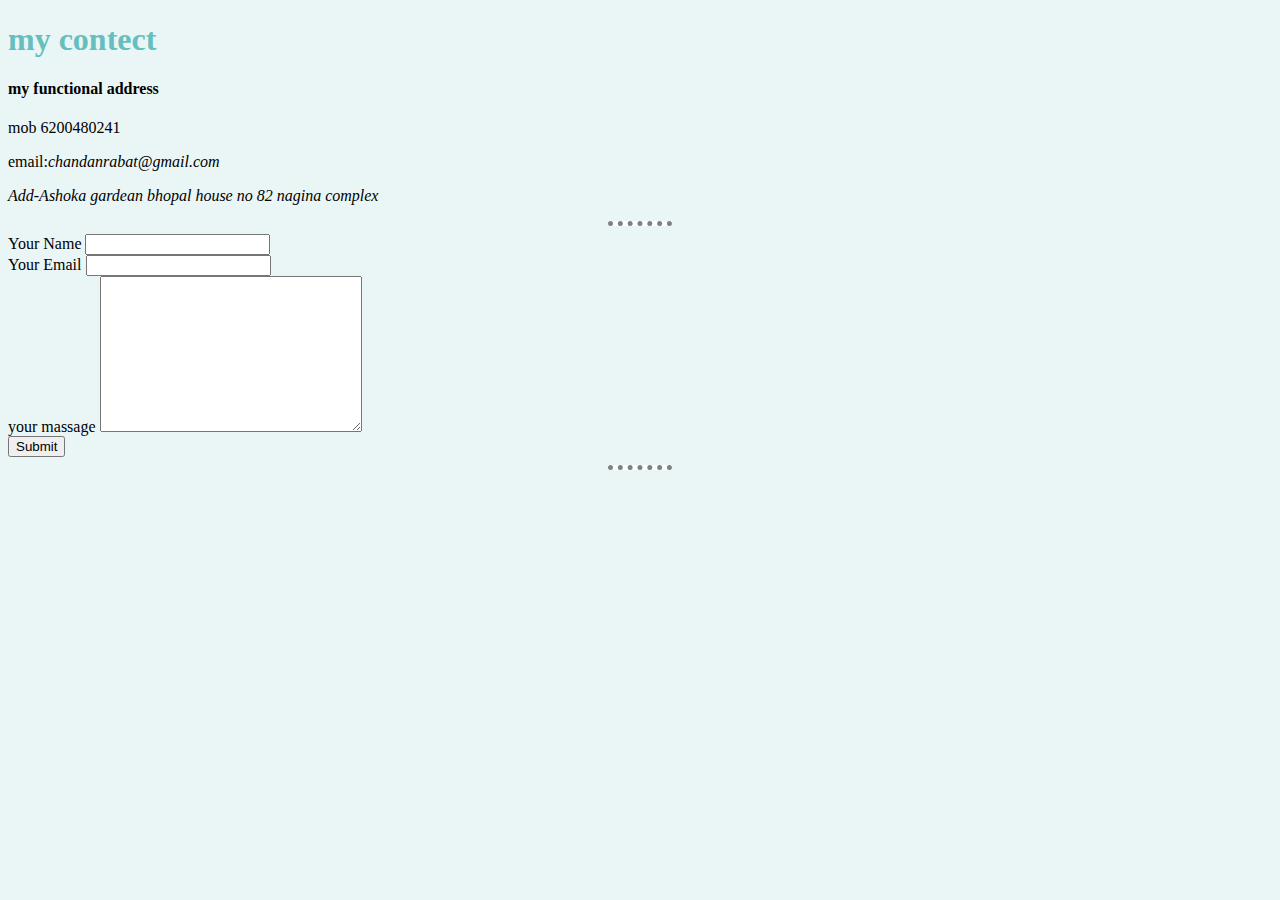
<file: contect.html>
<!DOCTYPE html>
<html lang="en" dir="ltr">
  <head>
    <meta charset="utf-8">
    <title>🌕chandan</title>
      <link rel="stylesheet" href="styles.css">
  </head>
  <body>
    <h1>my contect</h1>
    <h4>my functional address </h4>

  <p>mob 6200480241</p>
  <p>email:<em>chandanrabat@gmail.com</em></p>
  <p><em>Add-Ashoka gardean bhopal house no 82 nagina complex</em></p>
  <hr>
  <form  action="mailto:chandanrabat@gmail.com" method="post" enctype="text/plain">
    <label>Your Name</label>
    <input type="text" name="" value=""><br>
    <label>Your Email</label>
    <input type="email" name="" value=""><br>
    <label>your massage</label>
    <textarea name="name" rows="10" cols="30"></textarea>
    <br>
    <input type="submit" name="" >
  </form>
  <hr>
  </body>
</html>
</file>
<file: styles.css>
body{
   background-color:#EAF6F6;
}
hr{
  border-style: dotted none none;
  height: 0px;
  background-color: white;
  border-width: 5px;
  border-color: grey;
  width: 5%;
}
h1{
  color: #66BFBF;
}
h3{
  color: #66BFBF;
}
</file>
